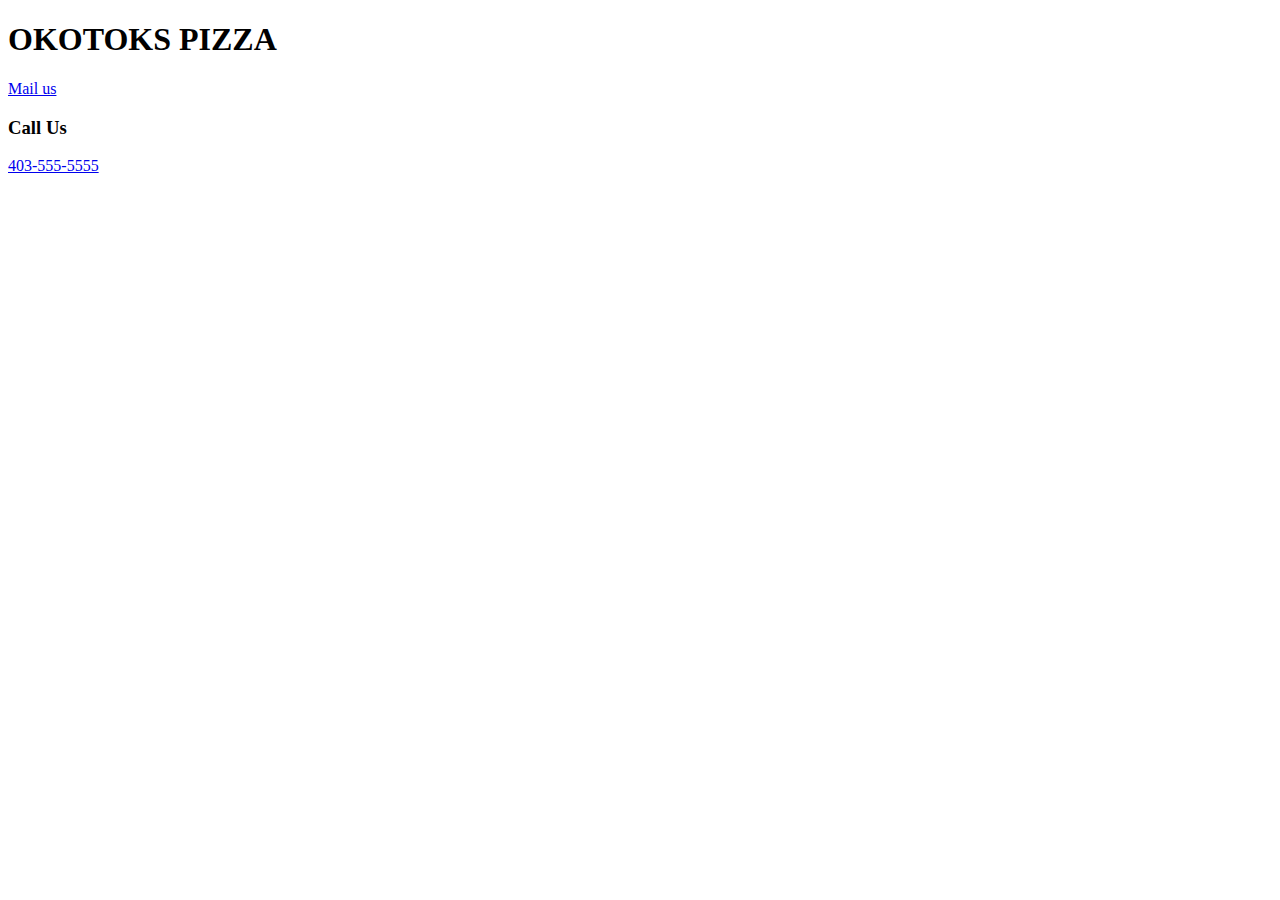
<file: contact.html>
<!DOCTYPE html>
<html>

<head>
    <meta charset="UTF-8" />
    <meta name="description" content="okotoks pizza is providing you best and fresh pizza and pasta">
    <meta name="author" content="patel dhwani">
    <meta name="viewport" content="width=device-widhth,initial-scale=1.0" />
    <meta name="keywords" content="pizza menu, open hours, delivery and carryout, dining">
    <link rel="shortcut icon" href="https://img.icons8.com/plasticine/2x/pizza.png">

    <title> contact us </title>
</head>

<body>
    <h1> OKOTOKS PIZZA </h1>
    <a href=" mailto: info@okotokspizza.ca"> Mail us</a><br>
    <h3> Call Us </h3>
    <a href="tel:4035555555">403-555-5555</a>

</body>

</html>
</file>
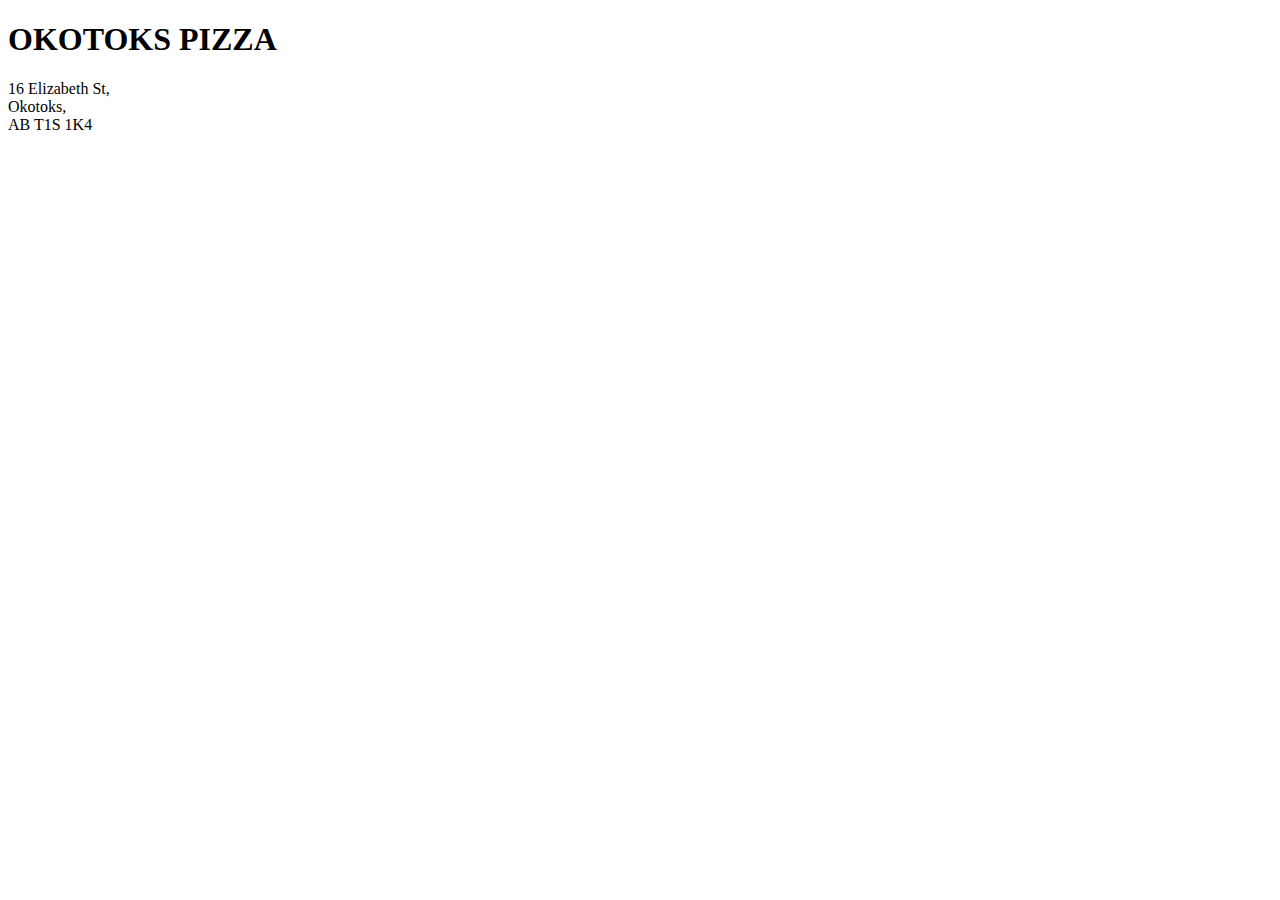
<file: location.html>
<!DOCTYPE html>
<html>

<head>
    <meta charset="UTF-8" />
    <meta name="description" content="okotoks pizza is providing you best and fresh pizza and pasta">
    <meta name="author" content="patel dhwani">
    <meta name="viewport" content="width=device-widhth,initial-scale=1.0" />
    <meta name="keywords" content="pizza menu, open hours, delivery and carryout, dining">
    <link rel="shortcut icon" href="https://img.icons8.com/plasticine/2x/pizza.png">

    <title> Location </title>
</head>

<body>
    <h1> OKOTOKS PIZZA </h1>
    <p>
        16 Elizabeth St,<br>
        Okotoks,<br>
        AB T1S 1K4

    </p>

</body>

</html>
</file>
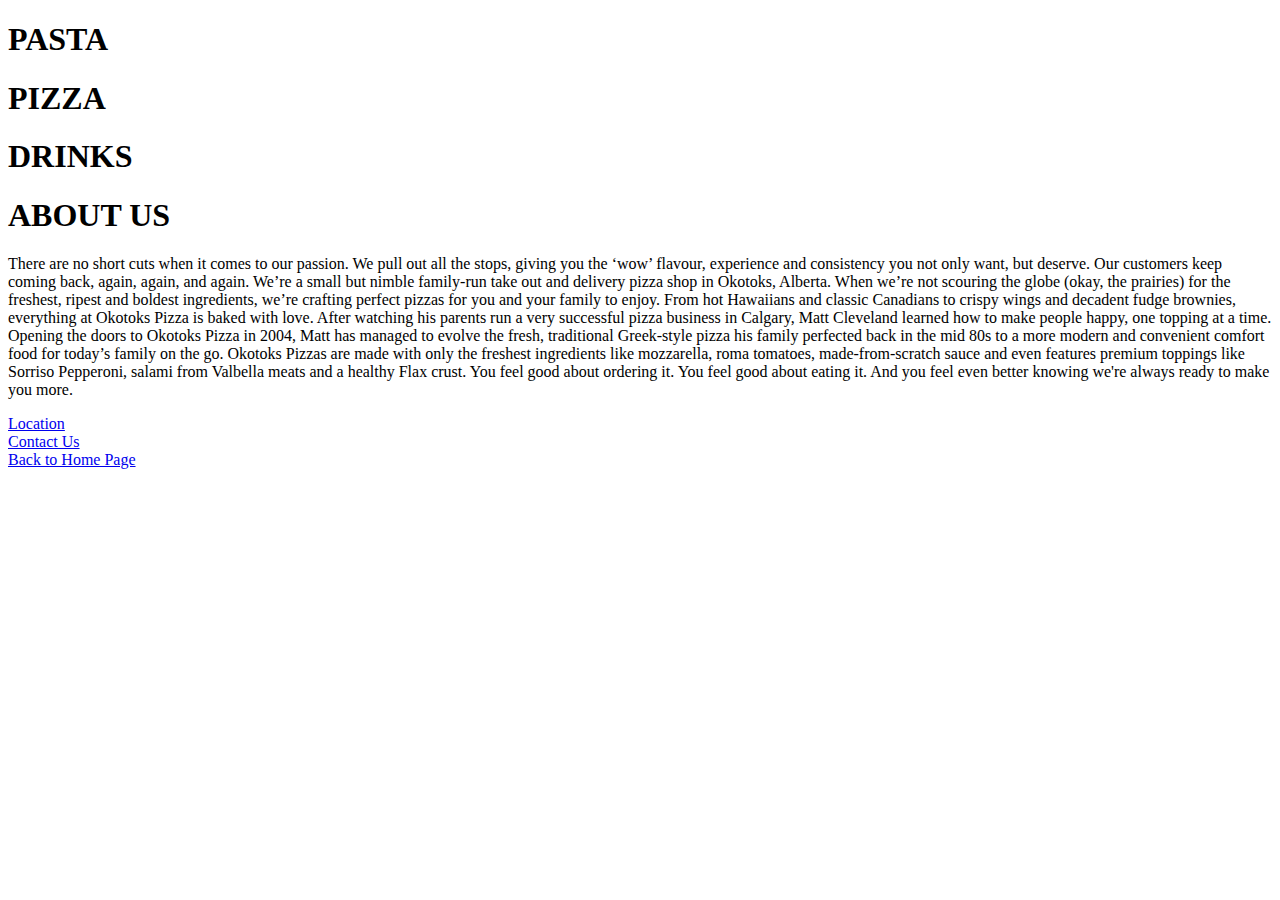
<file: menu.html>
<!DOCTYPE html>
<html>

<head>
    <meta charset="UTF-8" />
    <meta name="description" content="okotoks pizza is providing you best and fresh pizza and pasta">
    <meta name="author" content="patel dhwani">
    <meta name="viewport" content="width=device-widhth,initial-scale=1.0" />
    <meta name="keywords" content="pizza menu, open hours, delivery and carryout, dining">
    <link rel="shortcut icon" href="https://img.icons8.com/plasticine/2x/pizza.png">

    <title> Menu </title>
</head>

<body>
    <main>
        <article>
            <div class="menu">
                <h1> PASTA </h1>
                <h1> PIZZA</h1>
                <h1> DRINKS </h1>
            </div>
        </article>
        <article>
            <div class="description">
                <h1> ABOUT US </h1>
                <p>There are no short cuts when it comes to our passion. We pull out all the stops, giving you the ‘wow’
                    flavour, experience and consistency you not only want, but deserve. Our customers keep coming back,
                    again, again, and again.

                    We’re a small but nimble family-run take out and delivery pizza shop in Okotoks, Alberta. When we’re
                    not scouring the globe (okay, the prairies) for the freshest, ripest and boldest ingredients, we’re
                    crafting perfect pizzas for you and your family to enjoy. From hot Hawaiians and classic Canadians
                    to crispy wings and decadent fudge brownies, everything at Okotoks Pizza is baked with love.


                    After watching his parents run a very successful pizza business in Calgary, Matt Cleveland learned
                    how to make people happy, one topping at a time. Opening the doors to Okotoks Pizza in 2004, Matt
                    has managed to evolve the fresh, traditional Greek-style pizza his family perfected back in the mid
                    80s to a more modern and convenient comfort food for today’s family on the go.

                    Okotoks Pizzas are made with only the freshest ingredients like mozzarella, roma tomatoes,
                    made-from-scratch sauce and even features premium toppings like Sorriso Pepperoni, salami from
                    Valbella meats and a healthy Flax crust. You feel good about ordering it. You feel good about eating
                    it. And you feel even better knowing we're always ready to make you more.

                </p>
            </div>
        </article>
    </main>
    <a href="location.html"> Location</a><br>
    <a href="contact.html"> Contact Us </a><br>
    <a href="index.html"> Back to Home Page </a>
</body>

</html>
</file>
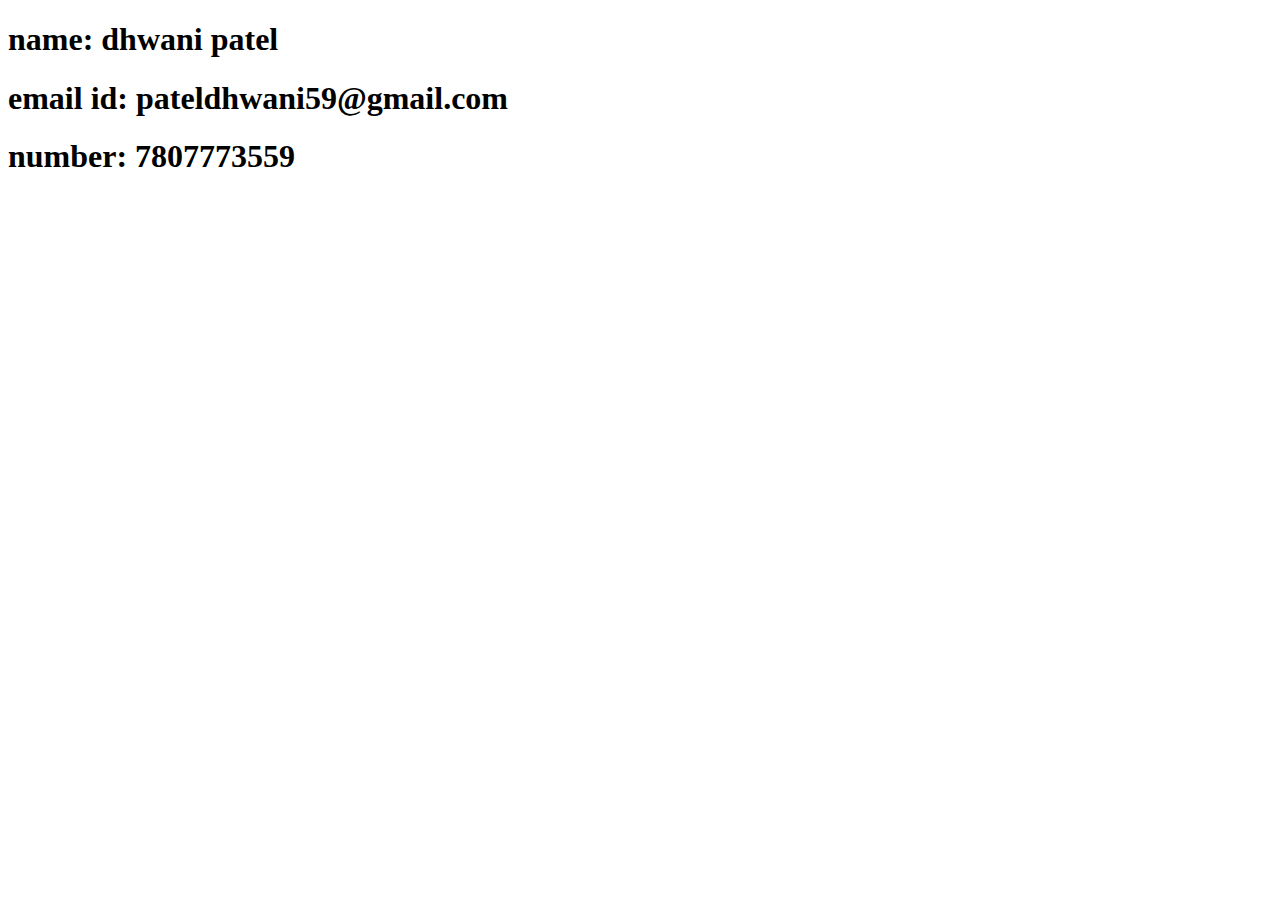
<file: portfolio.html>
<!DOCTYPE html>
<html>
    <head>
        <title> portfolio </title>
    </head>
    <body>
        <h1> name: dhwani patel</h1>
        <h1>email id: pateldhwani59@gmail.com</h1>
        <h1> number: 7807773559</h1>
    </body>
</html>
</file>
